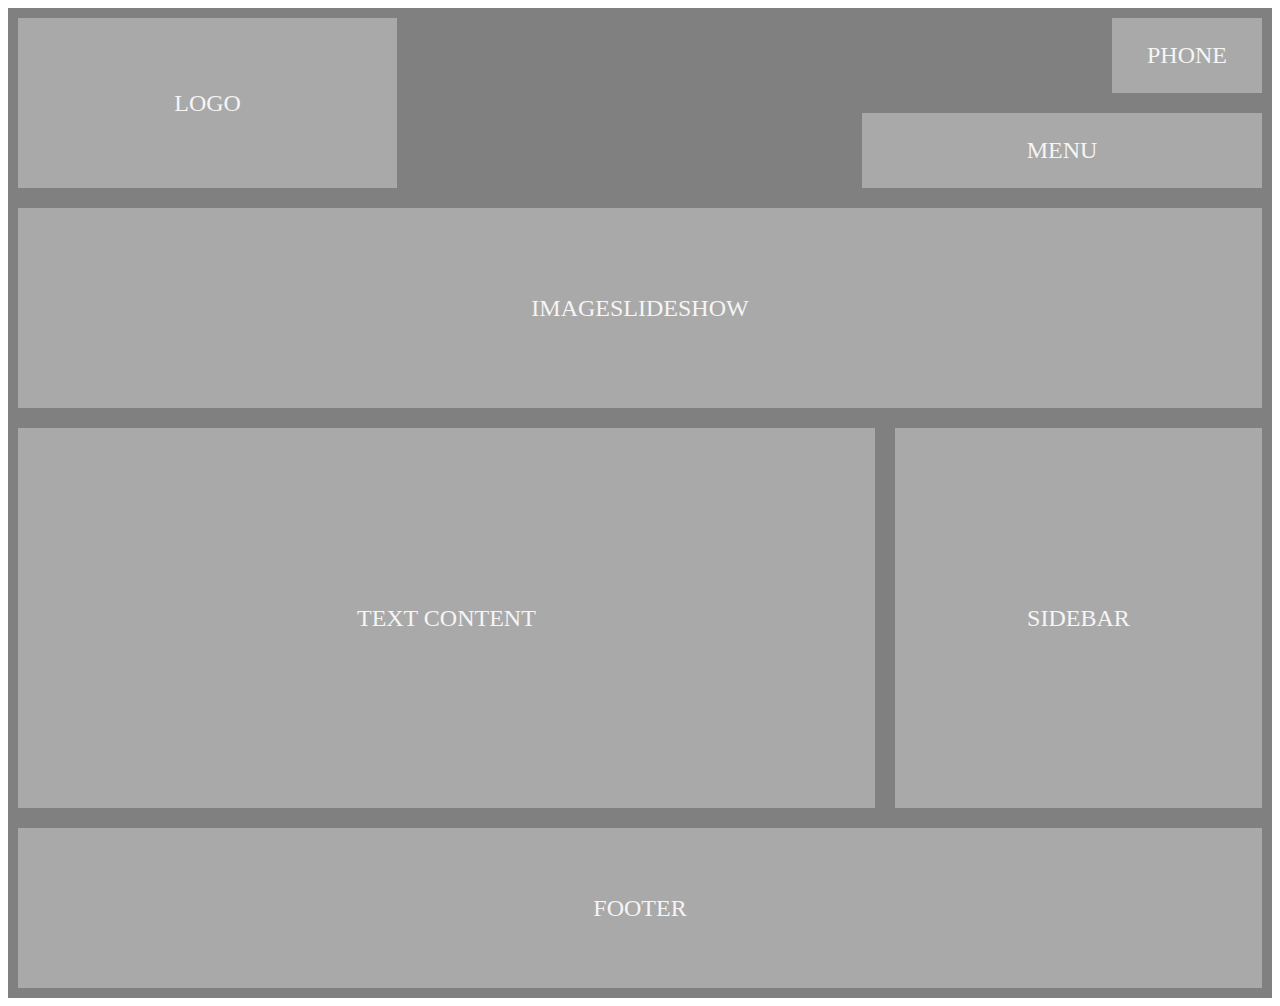
<file: HTML CSS Project 1 design 1/index.html>
<!DOCTYPE html>
<html>
<head>
<link rel="stylesheet" href="style.css">
</head>
<body>

    <div class="main">

        <div class="container-1">
            <div class="logo">
                    
                <div>
                    <p>
                        LOGO
                    </p>
                </div>
            </div>
            <div class="phonemenu">
                <div class="phone">
                    <p> PHONE</p>
                </div>
                <div class="menu">
                    <p>MENU</p>
                </div>
            </div>
        </div>
        <div class="container-2">
            <div class="imageslideshow">
                <p>
                    IMAGESLIDESHOW
                </p>

            </div>
        </div>

        <div class="container-3">
            <div class="textcontent">
                <p> TEXT CONTENT</p>
            </div>
            <div class="sidebar">
                <p>
                    SIDEBAR
                </p>

            </div>

        </div>
        <div class="container-4">
            <div class="footer">

                <p>FOOTER</p>

            </div>

        </div>



    </div>


</body>
</html>
</file>
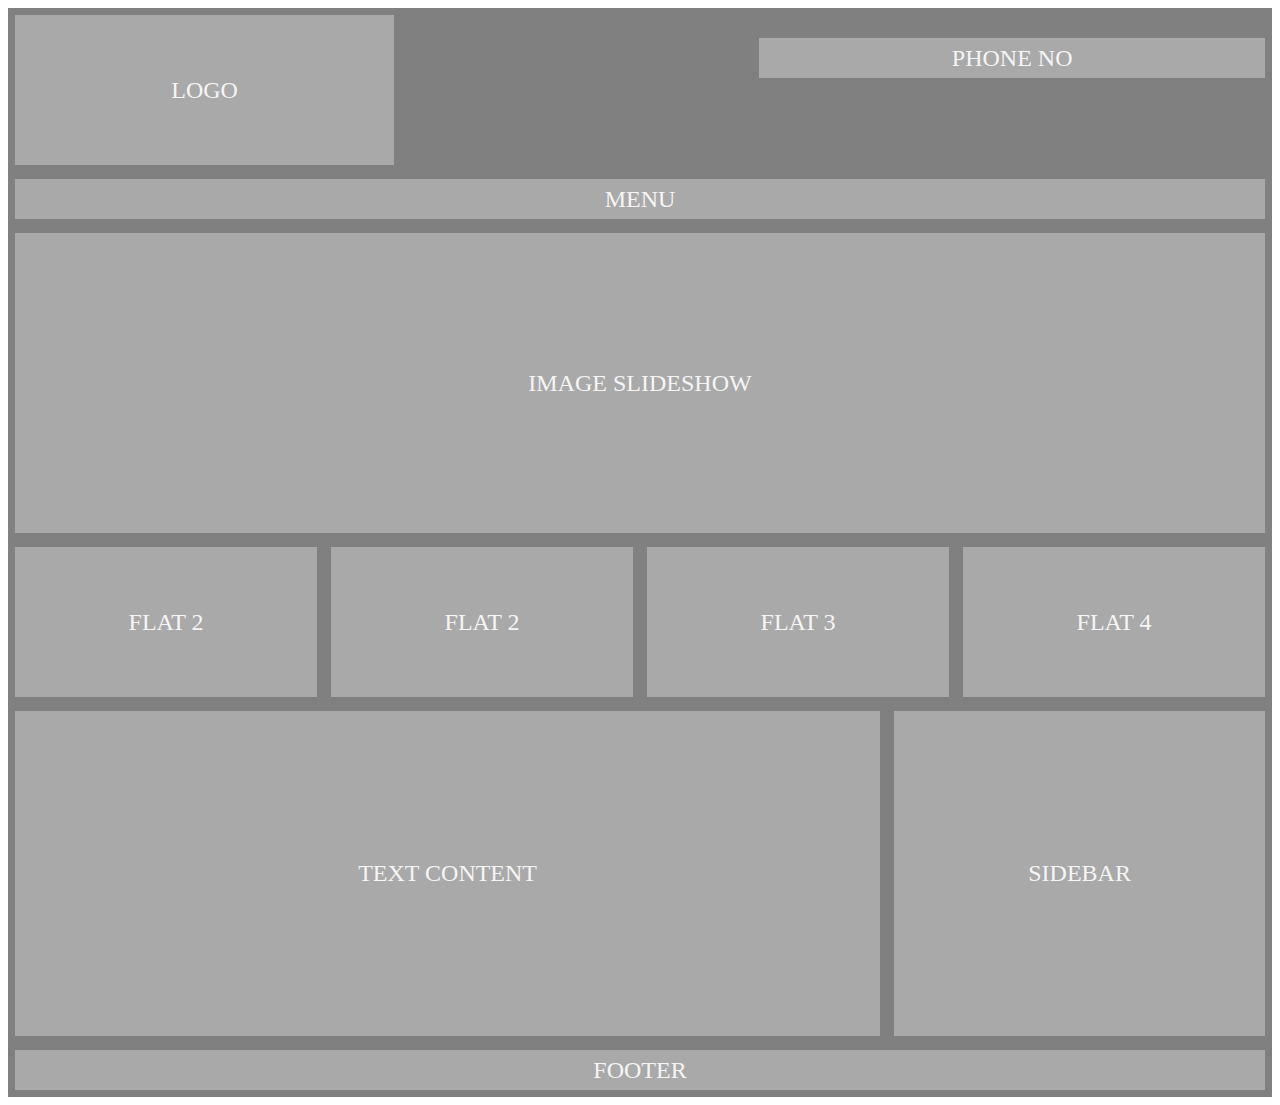
<file: HTML CSS Project 1 design 2/index.html>
<!DOCTYPE html>
<html >
    <head>
    <title>Document</title>
    <link rel="stylesheet" href="style.css">
    </head>
    <body>
     <div class="main">
        <div class="container-1">

                <div class="logo">
                    <p>
                        LOGO
                    </p>
                </div>
                <div class="phone">
                    <p>
                        PHONE NO
                    </p>
                </div>
        </div>

        <div class="container-2">
            <div class="menu">
                <p> MENU</p>
            </div>
        </div>
        
        <div class="container-3">
            <div class="imageslideshow">
                <p>IMAGE SLIDESHOW</p>
            </div>
        </div>

        <div class="container-4">
            <div class="flatboxes">
                <p>FLAT 2</p>
            </div>
            <div class="flatboxes">
                <p>FLAT 2</p>
            </div>
            <div class="flatboxes">
                <p>FLAT 3</p>
            </div>
            <div class="flatboxes">
                <p>FLAT 4</p>
            </div>
        </div>

        <div class="container-5">

            <div class="textcontent">
                <p>TEXT CONTENT</p>
            </div>
            <div class="sidebar">
                <p>SIDEBAR</p>
            </div>
        </div>

        <div class="container-6">
            <div class="footer">
                FOOTER

            </div>

        </div>


     </div>
    </body>
</html>
</file>
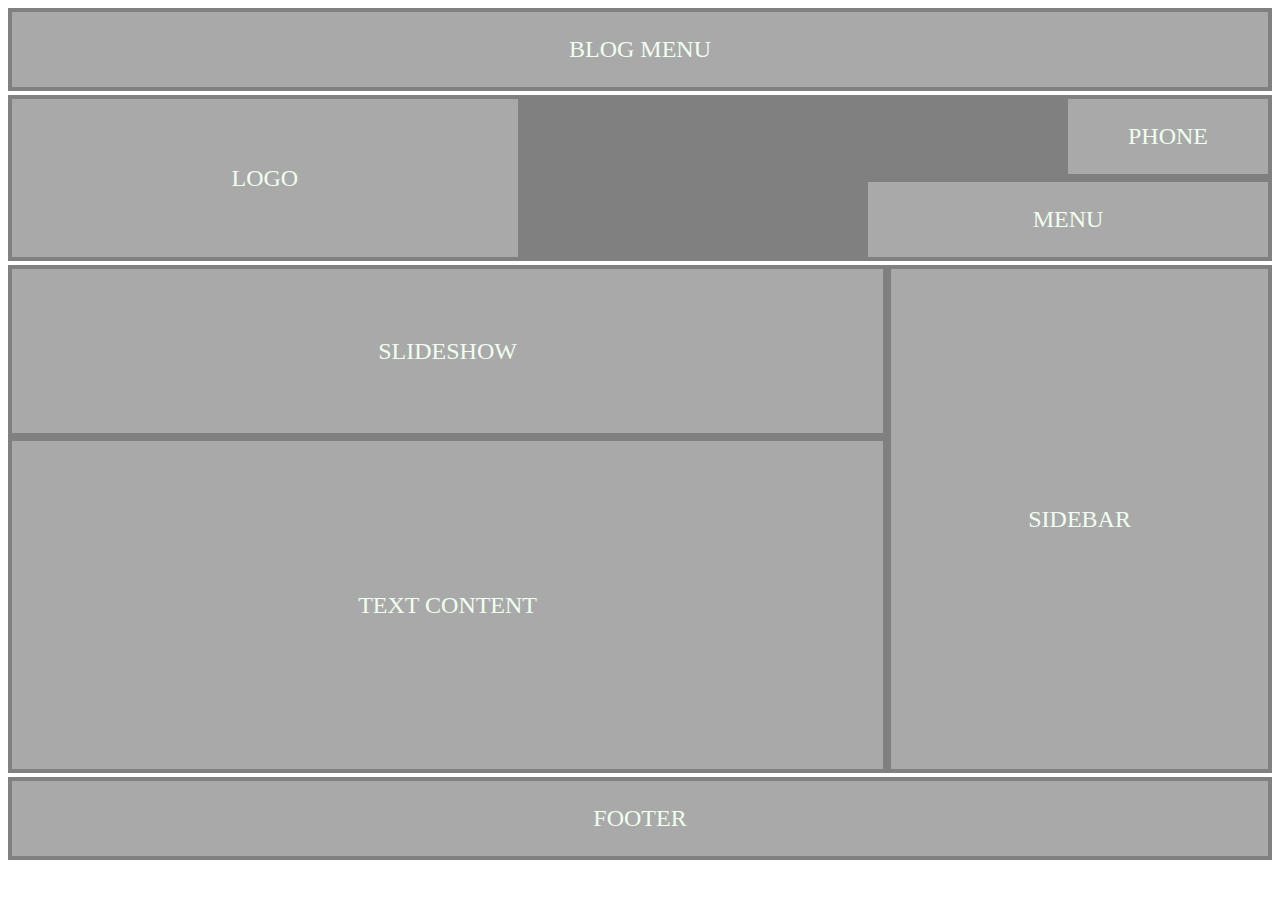
<file: HTML CSS Project 1 design 3/index.html>
<!DOCTYPE html>
<html>
<head>
<link rel="stylesheet" href="style.css">
</head>
<body>

    <div class="container-1">
    
        <div class="blogmenu">
            <div>
                <p> BLOG MENU</p>
            </div>
        </div>
    </div>
    
    <div class="container-2">
        <div class="logo">
            <p> LOGO </p>
        </div>
        <div class="phonemenu">
            <div class="phone">
                <p>PHONE</p>
            </div>
            <div class="menu">
                <p>MENU</p>
            </div>

        </div>
    </div>

    <div class="container-3">

        <div class="slide-text">
            <div class="slideshow">
                <p>SLIDESHOW</p>
            </div>
            <div class="text-content">
                <p>TEXT CONTENT </p>
            </div>
        </div>
        <div class="sidebar">
                <p>SIDEBAR</p>
        </div>

    </div>
    <div class="container-4">
        <div class="footer">
            <p>FOOTER</p>
        </div>

    </div>

</body>
</html>
</file>
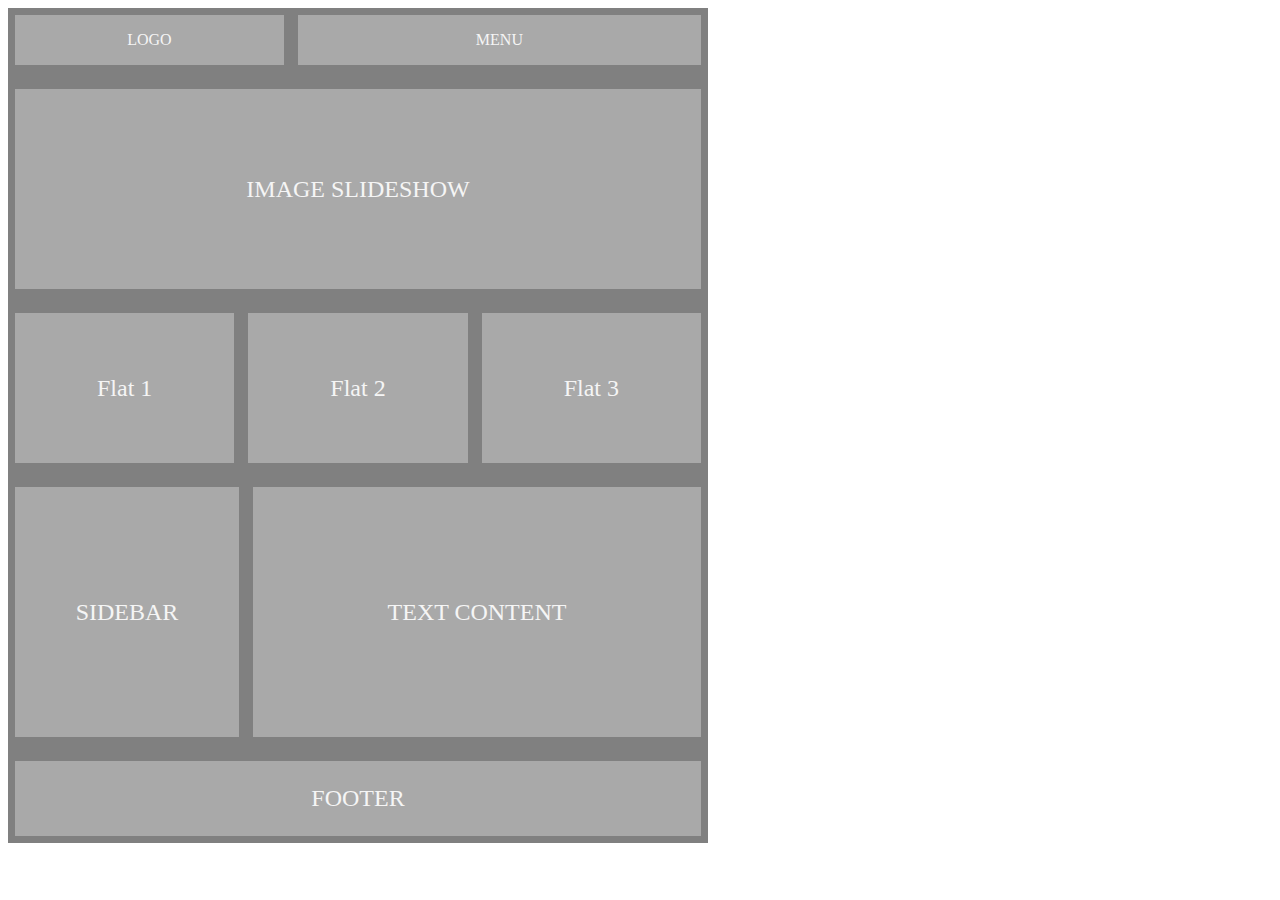
<file: HTML CSS Project 1 design 4/index.html>
<!DOCTYPE html>
<html>
<head>
<link rel="stylesheet" href="style.css">
</head>
 <body>
    <div class="main">
        <div class="container-1">
            <div class="logo">
                   <p> LOGO </p>
            </div>

            <div class="menu">
                
                   <p> MENU </p>
                
            </div>
        </div>

        <div class="container-2">
            <div class="image-slideshow">
                    <p> IMAGE SLIDESHOW</p>
            </div>
        </div>

             <div class="container-3">
                    <div class="flatbox">
                            <p> Flat 1</p>
                    </div>
               
                    <div class="flatbox">
                            <p>Flat 2</p>
                    </div>
                
                    <div class="flatbox">
                        <p>Flat 3</p>
                    </div>

                </div>

            <div class="container-4">
                <div class="sidebar">
                        <p>SIDEBAR</p>
                </div>
                <div class="textcontent">
                        <p>TEXT CONTENT</p>
                </div>
            </div>  
            
            <div class="container-5">

                <div class="footer">
                        <p> FOOTER</p>
                </div>

            </div>
        </div>

    </div>
 </body>
</html>
</file>
<file: HTML CSS Project 1 design 1/style.css>
.main{

    background-color: grey;
    max-width: 1350px;
}

.container-1{
    display: flex;
    justify-content: space-between;
  

}

.logo{
    background-color: darkgray;
    margin: 10px;
    color: whitesmoke;
    font-size: x-large;
    display: flex;
    justify-content: center;
    align-items: center;
    flex-basis: 30% ;


}

.phonemenu{

    display: flex;
    justify-content: space-between;
    align-items: flex-end;
    flex-direction: column;
}

.phone{
    background-color: darkgray;
    margin: 10px;
    color: whitesmoke;
    font-size: x-large;
    display: flex;
    justify-content: center;
    width: 150px;
}

.menu{
    background-color: darkgray;
    margin: 10px;
    color: whitesmoke;
    font-size: x-large;
    display: flex;
    justify-content: center;
    width: 400px;
}

.container-2{
    display: flex;
    justify-content: center;
  
}
.imageslideshow{
    background-color: darkgray;
    margin: 10px;
    color: whitesmoke;
    font-size: x-large;
    display: flex;
    justify-content: center;
    align-items: center;
    flex: 1;
    height: 200px;
}

.container-3{

    display: flex;
    justify-content: space-between;
    height: 400px;
}

.textcontent{
    background-color: darkgray;
    margin: 10px;
    color: whitesmoke;
    font-size: x-large;
    flex-basis: 70%;
    display: flex;
    justify-content: center;
    align-items: center;
}

.sidebar{

    background-color: darkgray;
    margin: 10px;
    color: whitesmoke;
    font-size: x-large;
    flex-basis: 30%;
    display: flex;
    justify-content: center;
    align-items: center;
}

.container-4{
    display: flex;
    justify-content: space-between;
    height: 180px;
}

.footer{
    background-color: darkgray;
    margin: 10px;
    color: whitesmoke;
    font-size: x-large;
    flex-basis: 100%;
    display: flex;
    justify-content: center;
    align-items: center;
}
</file>
<file: HTML CSS Project 1 design 2/style.css>
.main{
  max-width: 1350px;
  background-color: grey;
}


.container-1{
  display: flex;
  justify-content: space-between;
}

.logo{

  background-color: darkgray;
  margin: 7px;
  font-size: x-large;
  color: whitesmoke;
  flex-basis: 30%;
  height: 150px;
  display: flex;
  justify-content: center;
  align-items: center;
}

.phone{

  background-color: darkgray;
  margin-top: 30px;
  margin-right: 7px;
  height: 40px;
  color: whitesmoke;
  display: flex;
  justify-content: center;
  align-items: center;
  flex-basis: 40%;
  font-size: x-large;

}


.container-2{
 display: flex;

}

.menu{
  background-color: darkgray;
  margin: 7px;
  font-size: x-large;
  color: whitesmoke;
  flex-basis: 100%;
  background-color: darkgray;
  display: flex;
  justify-content: center;
  align-items: center;
  height: 40px;
}

.container-3{
  display: flex;
 }

 .imageslideshow{

  background-color: darkgray;
  margin: 7px;
  font-size: x-large;
  color: whitesmoke;
  flex-basis: 100%;
  background-color: darkgray;
  display: flex;
  justify-content: center;
  align-items: center;
  height: 300px;
 }

 .container-4{
  display: flex;
  justify-content: space-between;
 }

 .flatboxes{

  background-color: darkgray;
  margin: 7px;
  font-size: x-large;
  color: whitesmoke;
  flex-basis: 100%;
  background-color: darkgray;
  display: flex;
  justify-content: center;
  align-items: center;
  height: 150px;
 }

.container-5{
  display: flex;
  justify-content: space-between;
}

.textcontent{

  background-color: darkgray;
  margin: 7px;
  font-size: x-large;
  color: whitesmoke;
  flex-basis: 70%;
  background-color: darkgray;
  display: flex;
  justify-content: center;
  align-items: center;
  height: 325px;

}

.sidebar{

  background-color: darkgray;
  margin: 7px;
  font-size: x-large;
  color: whitesmoke;
  flex-basis: 30%;
  background-color: darkgray;
  display: flex;
  justify-content: center;
  align-items: center;
  height: 325px;
}

.container-6{
  display: flex;
}

.footer{

  background-color: darkgray;
  margin: 7px;
  font-size: x-large;
  color: whitesmoke;
  flex-basis: 100%;
  background-color: darkgray;
  display: flex;
  justify-content: center;
  align-items: center;
  height: 40px;
}
</file>
<file: HTML CSS Project 1 design 3/style.css>
.menu{

    background-color: gray;
    width: 1350px;
}

.container-1{
    display: flex;
    background-color:grey;
    justify-content: center;
}

.blogmenu{
    background-color: darkgray;
    flex-basis: 100% ;
    margin: 4px;
    color: honeydew;
    display: flex;
    justify-content: center;
    font-size: x-large;
}

.container-2{
    margin-top: 4px;
    display: flex;
    background-color:grey;
    justify-content: space-between;
}

.logo{
    background-color: darkgray;
    flex-basis: 40%;
    margin: 4px;
    color: honeydew;
    display: flex;
    justify-content: center;
    align-items: center;
    font-size: x-large;
}

.phonemenu{
    display: flex;
    flex-direction: column;
    justify-content: space-between;
    align-items: flex-end;
}

.phone{
    background-color: darkgray;
    margin: 4px ;
    color: honeydew;
    width:200px;
    display: flex;
    justify-content: center;
    align-items: center;
    font-size: x-large;
    
}

.menu{
    background-color: darkgray;
    margin: 4px;
    color: honeydew;
    width:400px;
     display: flex;
    justify-content: center;
    align-items: center;
    font-size: x-large;
}

.container-3{
    margin-top: 4px;
    display: flex;
    flex-direction: row;
    background-color:grey;
    justify-content: space-between;
}

.slide-text{
    display: flex;
    flex-direction: column;
    justify-content: space-between;
    flex-basis: 70%;
}

.slideshow{

    background-color: darkgray;
    margin: 4px ;
    color: honeydew;
    flex: 1;
    display: flex;
    justify-content: center;
    align-items: center;
    font-size: x-large;
}
    


.text-content{

    background-color: darkgray;
    margin: 4px ;
    color: honeydew;
    flex: 2;
    display: flex;
    justify-content: center;
    align-items: center;
    font-size: x-large;
}
    


.sidebar{

    background-color: darkgray;
    margin: 4px ;
    color: honeydew;
    flex-basis: 30%;
    height: 500px;   
    display: flex;
    justify-content: center;
    align-items: center;
    font-size: x-large;
}

.container-4{

    margin-top: 4px;
    display: flex;
    background-color:grey;
    
}

.footer{
   
    background-color: darkgray;
    margin: 4px;
    flex-basis: 100%;
    display: flex;
    justify-content: center;
    align-items: center;
    font-size: x-large;
    color: honeydew;
}
</file>
<file: HTML CSS Project 1 design 4/style.css>
.main{
    max-width: 700px;
    background-color: grey;
}

.container-1{


    display: flex;
    
}

.logo{

    background-color: darkgray;
    margin: 7px;
    flex: 1;
    color: whitesmoke;
    display: flex;
    justify-content: center;
}

.menu{
    background-color: darkgray;
    margin: 7px;
    flex: 1.5;
    color: whitesmoke;
    display: flex;
    justify-content: space-around;
}

.container-2{

    display: flex;
    margin-top: 10px;
}

.image-slideshow{
    background-color: darkgray;
    margin: 7px;
    flex: 1;
    height: 200px;
    justify-content: center;
    align-items: center;
    display: flex;
    color: whitesmoke;
    font-size: x-large;
}

.container-3{

    display: flex;
    margin-top: 10px;
}

.flatbox{
    background-color: darkgray;
    margin: 7px;
    color: whitesmoke;
    flex: 1;
    display: flex;
    justify-content: center;
    align-items: center;
    height: 150px;
    font-size: x-large;
}

.container-4{

    display: flex;
    justify-content: space-between;
    margin-top: 10px;

}

.sidebar{

    display: flex;
    background-color: darkgray;
    margin: 7px;
    color: whitesmoke;
    justify-content: center;
    align-items: center;
    height: 250px;
    flex:1;
    font-size: x-large;
}

.textcontent{

    display: flex;
    background-color: darkgray;
    margin: 7px;
    color: whitesmoke;
    justify-content: center;
    align-items: center;
    height: 250px;
    flex:2;
    font-size: x-large;
}

.container-5{
    display: flex;
    justify-content: space-between;
    margin-top: 10px;
}

.footer{
    display: flex;
    background-color: darkgray;
    margin: 7px;
    color: whitesmoke;
    justify-content: center;
    align-items: center;
    height: 75px;
    flex:2;
    font-size: x-large;

}
</file>
